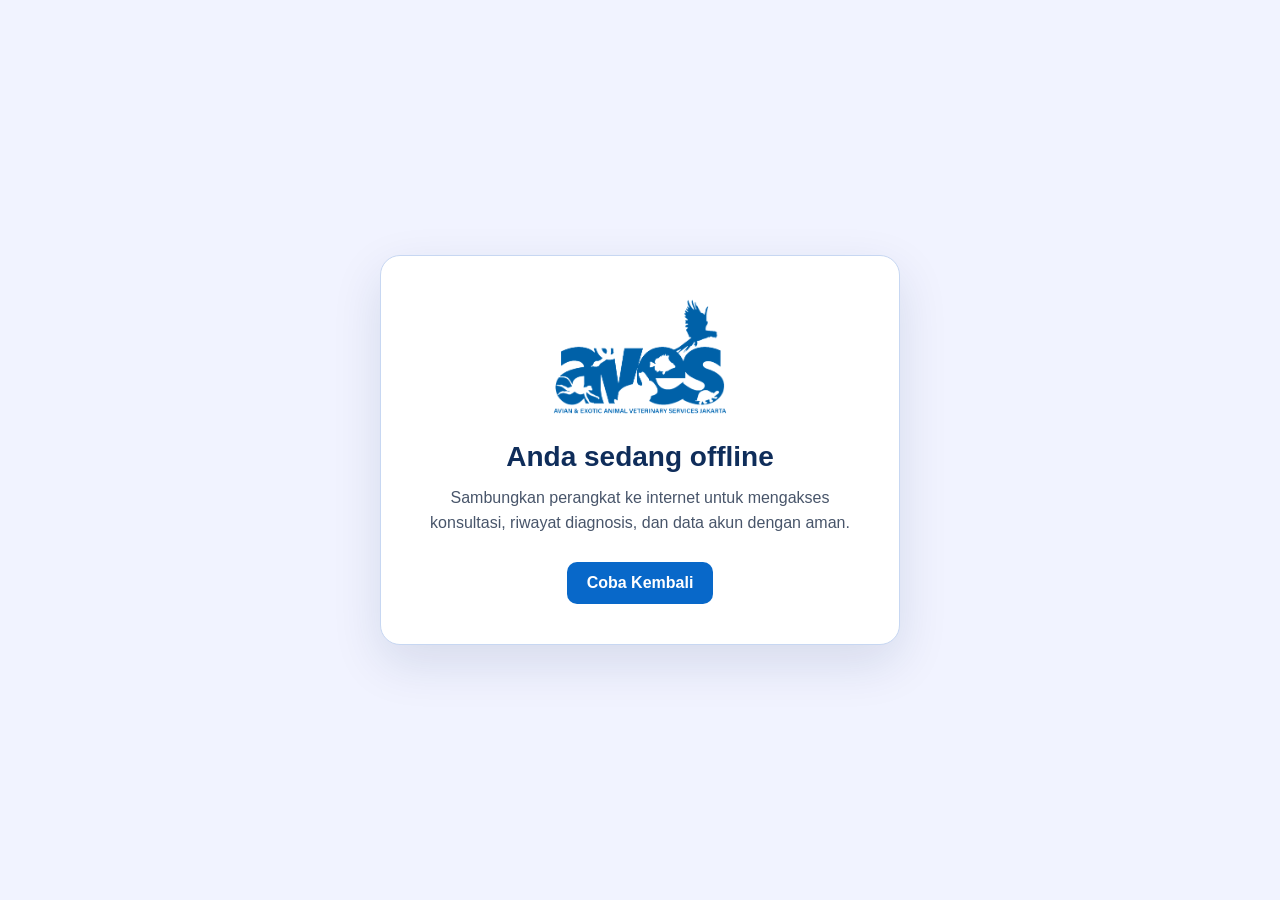
<file: offline.html>
<!DOCTYPE html>
<html lang="id">
<head>
    <meta charset="utf-8">
    <meta name="viewport" content="width=device-width, initial-scale=1">
    <meta name="theme-color" content="#0f2d5a">
    <title>Tidak Ada Koneksi - AVES</title>
    <style>
        * { box-sizing: border-box; }
        body {
            min-height: 100vh;
            margin: 0;
            display: grid;
            place-items: center;
            padding: 24px;
            background: #f1f3ff;
            color: #0f2d5a;
            font-family: Arial, sans-serif;
        }
        main {
            width: min(100%, 520px);
            padding: 40px 32px;
            border: 1px solid #c7d7f2;
            border-radius: 20px;
            background: #ffffff;
            box-shadow: 0 18px 50px rgba(15, 45, 90, 0.12);
            text-align: center;
        }
        .brand-logo {
            display: block;
            width: 180px;
            height: auto;
            margin: 0 auto 24px;
        }
        h1 { margin: 0 0 12px; font-size: 28px; }
        p { margin: 0 0 26px; color: #48556a; line-height: 1.6; }
        a {
            display: inline-flex;
            padding: 12px 20px;
            border-radius: 10px;
            background: #0868c9;
            color: #ffffff;
            font-weight: 700;
            text-decoration: none;
        }
    </style>
</head>
<body>
    <main>
        <img class="brand-logo" src="assets/branding/aves-blue.png" alt="AVES - Avian &amp; Exotic Animal Veterinary Services Jakarta">
        <h1>Anda sedang offline</h1>
        <p>Sambungkan perangkat ke internet untuk mengakses konsultasi, riwayat diagnosis, dan data akun dengan aman.</p>
        <a href="index.html">Coba Kembali</a>
    </main>
</body>
</html>
</file>
